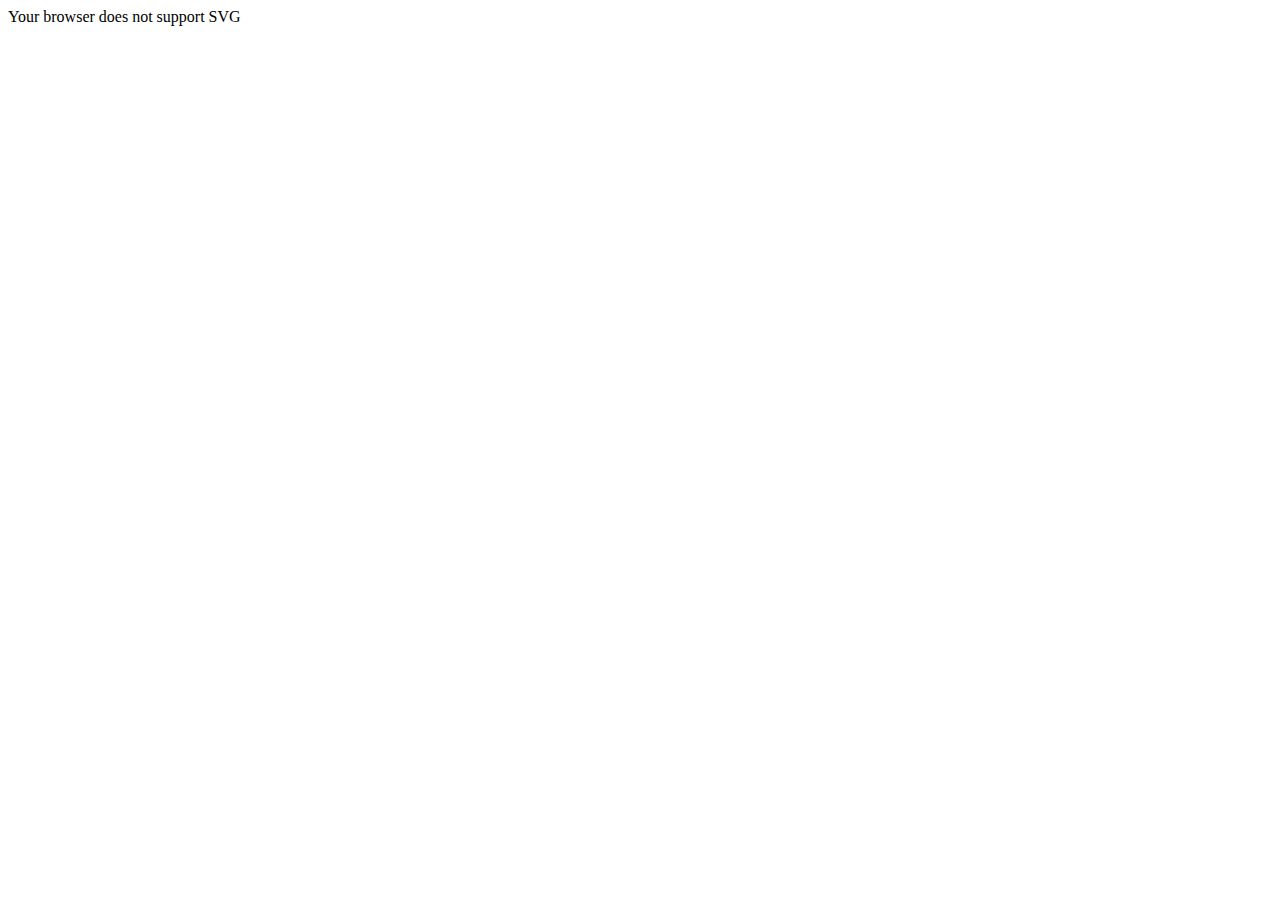
<file: index.html>
<!DOCTYPE html>
<html>
<head>
    <meta charset="UTF-8">
    <script src="logic.js"></script>
    <script src="https://ajax.googleapis.com/ajax/libs/jquery/3.1.1/jquery.min.js"></script>
    <link rel="stylesheet" type="text/css" href="style.css">
    <title>We are the Voice</title>
</head>

<body onload="configureSVG()">
    
    <object type="image/svg+xml" data="https://dl.dropboxusercontent.com/u/40912339/herethere5.svg">
        Your browser does not support SVG
    </object>
    
<script>
    
    postMessageToApp("log", "body appears");

</script>
</body>
</html>
</file>
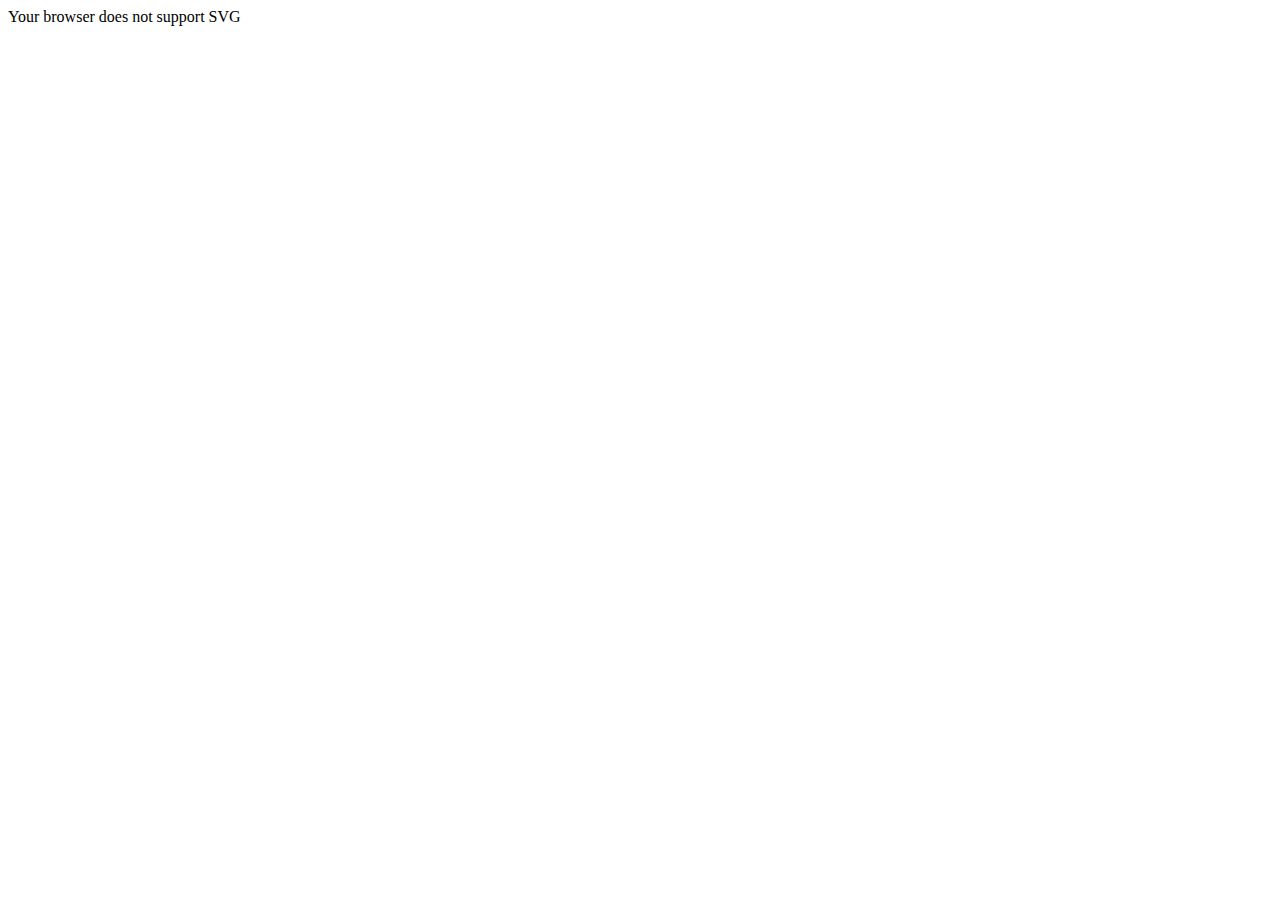
<file: score.html>
<!DOCTYPE html>
<html>
<head>
    <meta charset="UTF-8">
    <script src="logic.js"></script>
    <script src="snap-svg.js"></script>
    <script src="https://ajax.googleapis.com/ajax/libs/jquery/3.1.1/jquery.min.js"></script>
    <link rel="stylesheet" type="text/css" href="style.css">
    <title>We are the Voice</title>
</head>

<body onload="configureSVG()">
    
    <object type="image/svg+xml" data="https://dl.dropboxusercontent.com/u/40912339/herethere5.svg">
        Your browser does not support SVG
    </object>
    
<script>
    
    postMessageToApp("log", "body appears");

</script>
</body>
</html>
</file>
<file: style.css>
svg { display: block }
</file>
